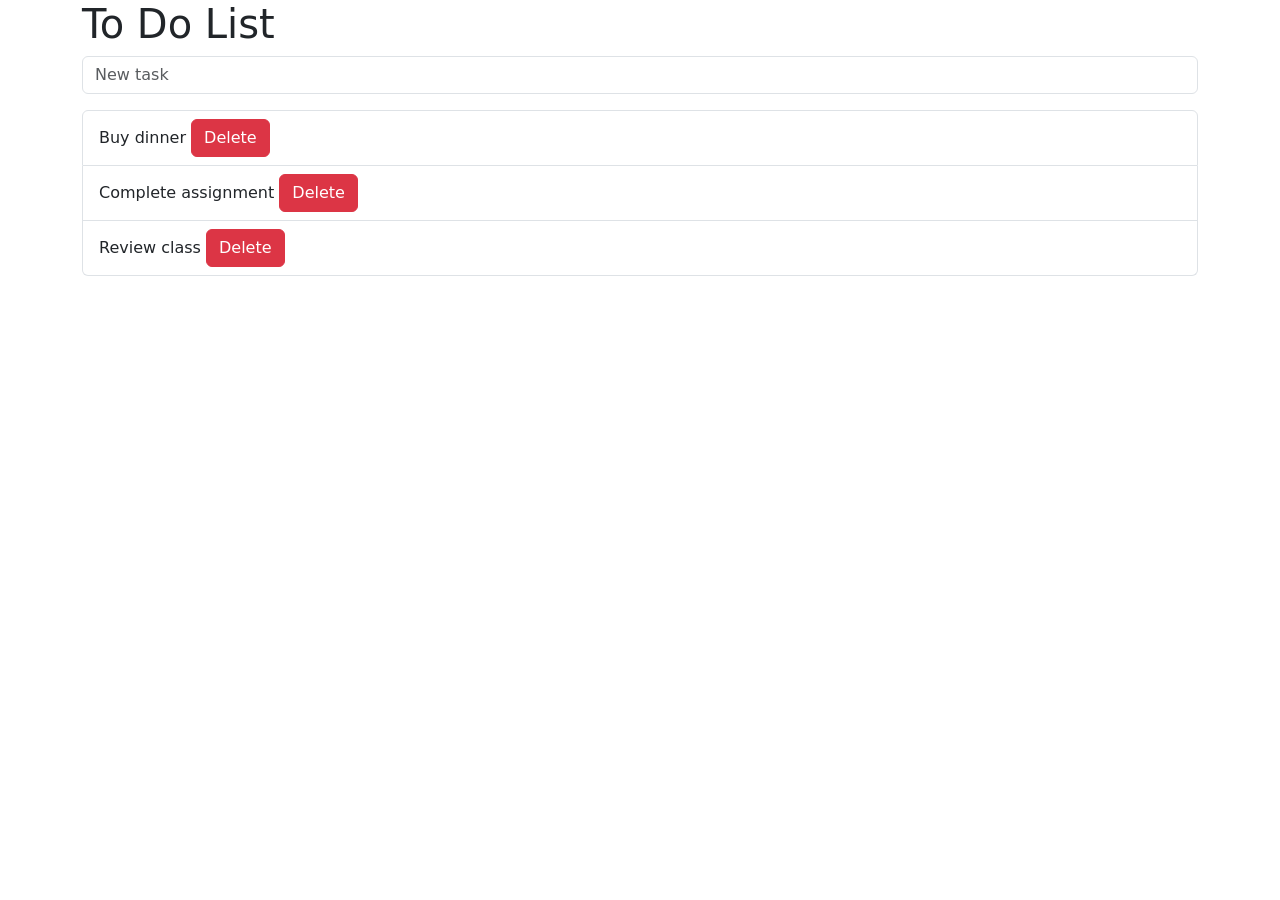
<file: week11/final/index.html>
<!doctype html>
<html lang="en">
  <head>
    <meta charset="utf-8">
    <meta name="viewport" content="width=device-width, initial-scale=1">
    <title>Bootstrap demo</title>
    <link href="https://cdn.jsdelivr.net/npm/bootstrap@5.3.3/dist/css/bootstrap.min.css" rel="stylesheet" integrity="sha384-QWTKZyjpPEjISv5WaRU9OFeRpok6YctnYmDr5pNlyT2bRjXh0JMhjY6hW+ALEwIH" crossorigin="anonymous">
  </head>
  <body>
    
    <div class="container">
        <div class="row">
            <div class="col">
                <h1>To Do List</h1>
                <form action="" id="form" class="mb-3">
                    <input class="form-control" type="text" id="newTask" placeholder="New task">
                </form>
                <ul id="list" class="list-group d-flex justify-content-between">
                    <li class="list-group-item">Task 1 <button class="btn btn-danger">Delete</button></li>
                </ul>
            </div>
        </div>
    </div>
    <script src="https://cdn.jsdelivr.net/npm/bootstrap@5.3.3/dist/js/bootstrap.bundle.min.js" integrity="sha384-YvpcrYf0tY3lHB60NNkmXc5s9fDVZLESaAA55NDzOxhy9GkcIdslK1eN7N6jIeHz" crossorigin="anonymous"></script>
    <script src="main.js"></script>
  </body>
</html>
</file>
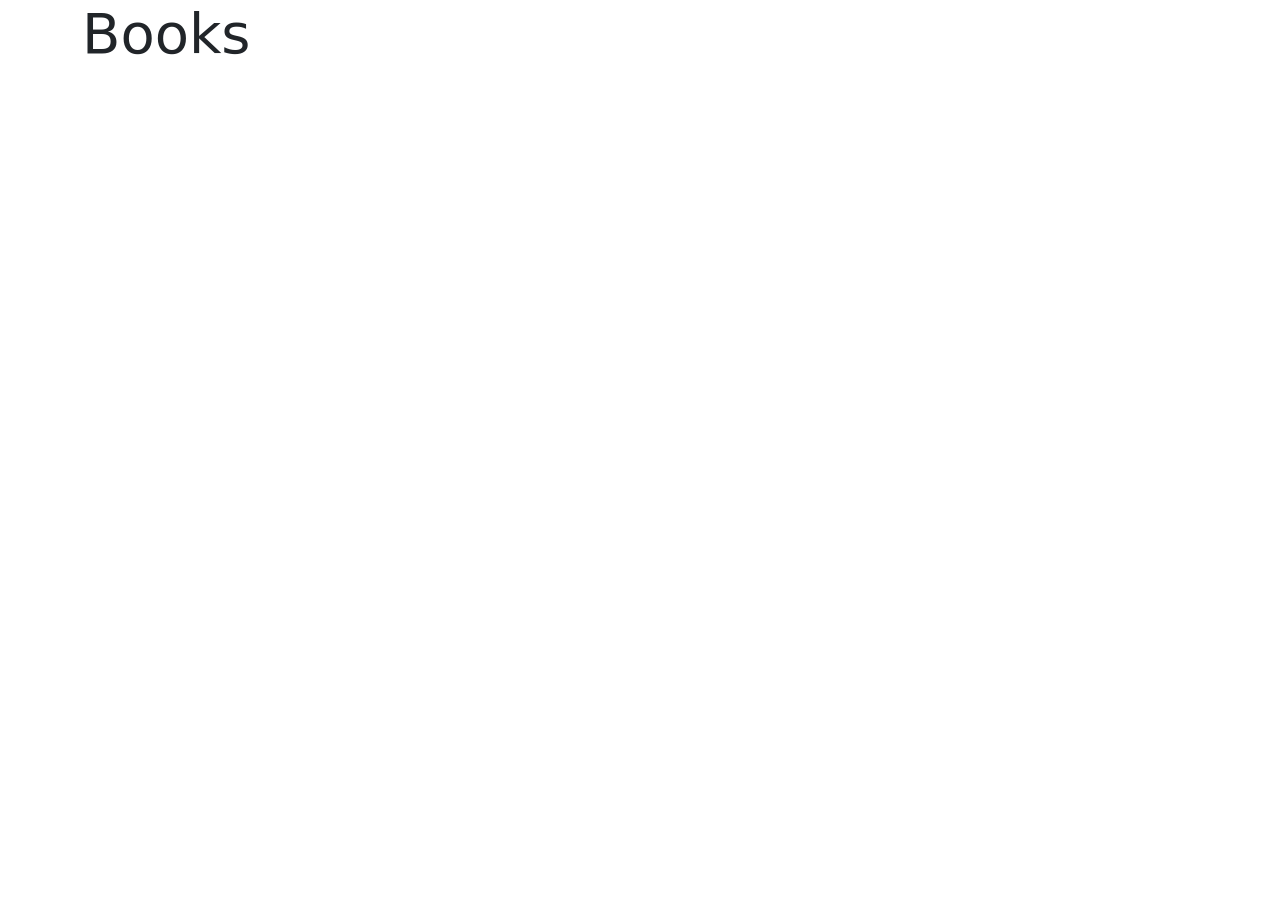
<file: week12/final/index.html>
<!doctype html>
<html lang="en">
  <head>
    <meta charset="utf-8">
    <meta name="viewport" content="width=device-width, initial-scale=1">
    <title>Books</title>
    <link href="https://cdn.jsdelivr.net/npm/bootstrap@5.3.2/dist/css/bootstrap.min.css" rel="stylesheet" integrity="sha384-T3c6CoIi6uLrA9TneNEoa7RxnatzjcDSCmG1MXxSR1GAsXEV/Dwwykc2MPK8M2HN" crossorigin="anonymous">
  </head>
  <body>
    <main class="container">
        <div class="row">
            <div class="col">
                <h1 class="display-4">Books</h1>
            </div>
        </div>
        <div class="row">
            <div class="col-8">
                <div id="books" class="row">
                </div>
            </div>
            <div class="col-4">
                <div id="saved" class="row"></div>
            </div>
        </div>
    </main>
    <script src="https://cdn.jsdelivr.net/npm/bootstrap@5.3.2/dist/js/bootstrap.bundle.min.js" integrity="sha384-C6RzsynM9kWDrMNeT87bh95OGNyZPhcTNXj1NW7RuBCsyN/o0jlpcV8Qyq46cDfL" crossorigin="anonymous"></script>
    <script src="main.js"></script>
  </body>
</html>
</file>
